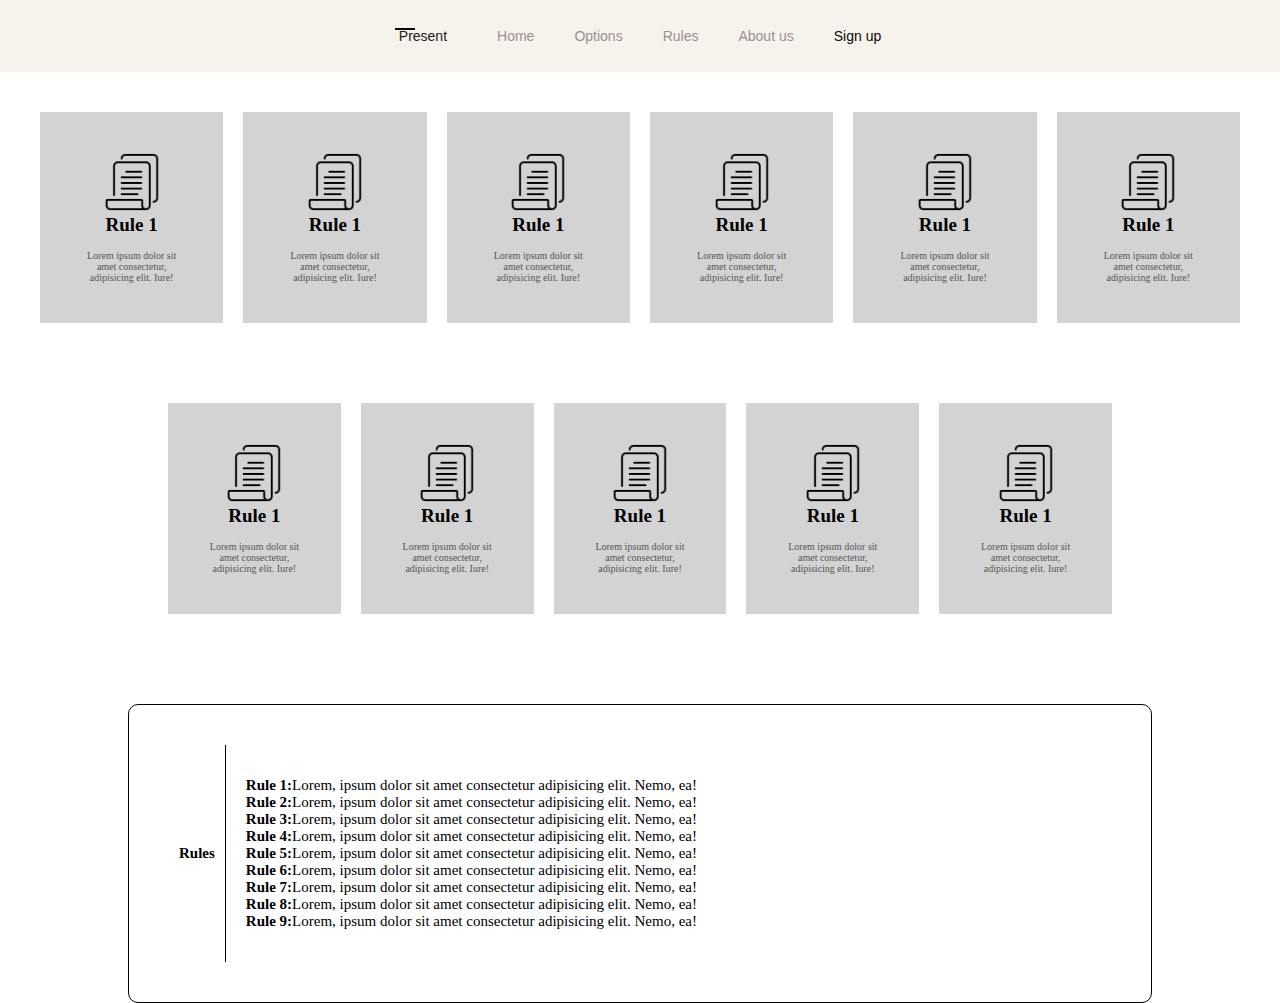
<file: index3.html>
<!DOCTYPE html>
<html lang="en">
  <head>
    <meta charset="UTF-8" />
    <meta http-equiv="X-UA-Compatible" content="IE=edge" />
    <meta name="viewport" content="width=device-width, initial-scale=1.0" />
    <link rel="stylesheet" href="/style.css" />
    <link rel="stylesheet" href="/style3.css" />
    <title>Document</title>
  </head>
  <body>
    <header class="header">
      <p class="logo">Present</p>
      <nav class="navigation">
        <ul class="nav-list">
          <li class="list-item">
            <a class="nav-link" href="/index.html">Home</a>
          </li>
          <li class="list-item">
            <a class="nav-link" href="/index2.html">Options</a>
          </li>
          <li class="list-item">
            <a class="nav-link" href="/index3.html">Rules</a>
          </li>
          <li class="list-item">
            <a class="nav-link" href="/index4.html">About us</a>
          </li>
          <li class="list-item">
            <a class="nav-link nav-cta" href="#">Sign up</a>
          </li>
        </ul>
      </nav>
    </header>
    <section class="section-rule">
      <div class="container2">
        <div class="cards">
          <div class="card">
            <img class="img-rules" src="/img/documents.png" alt="" />
            <h3 class="heading-tertiary">Rule 1</h3>
            <p>
              Lorem ipsum dolor sit amet consectetur, adipisicing elit. Iure!
            </p>
          </div>
          <div class="card">
            <img class="img-rules" src="/img/documents.png" alt="" />
            <h3 class="heading-tertiary">Rule 1</h3>
            <p>
              Lorem ipsum dolor sit amet consectetur, adipisicing elit. Iure!
            </p>
          </div>
          <div class="card">
            <img class="img-rules" src="/img/documents.png" alt="" />
            <h3 class="heading-tertiary">Rule 1</h3>
            <p>
              Lorem ipsum dolor sit amet consectetur, adipisicing elit. Iure!
            </p>
          </div>
          <div class="card">
            <img class="img-rules" src="/img/documents.png" alt="" />
            <h3 class="heading-tertiary">Rule 1</h3>
            <p>
              Lorem ipsum dolor sit amet consectetur, adipisicing elit. Iure!
            </p>
          </div>
          <div class="card">
            <img class="img-rules" src="/img/documents.png" alt="" />
            <h3 class="heading-tertiary">Rule 1</h3>
            <p>
              Lorem ipsum dolor sit amet consectetur, adipisicing elit. Iure!
            </p>
          </div>
          <div class="card">
            <img class="img-rules" src="/img/documents.png" alt="" />
            <h3 class="heading-tertiary">Rule 1</h3>
            <p>
              Lorem ipsum dolor sit amet consectetur, adipisicing elit. Iure!
            </p>
          </div>
        </div>
      </div>
      <div class="container">
        <div class="cards">
          <div class="card card-gap">
            <img class="img-rules" src="/img/documents.png" alt="" />
            <h3 class="heading-tertiary">Rule 1</h3>
            <p>
              Lorem ipsum dolor sit amet consectetur, adipisicing elit. Iure!
            </p>
          </div>
          <div class="card">
            <img class="img-rules" src="/img/documents.png" alt="" />
            <h3 class="heading-tertiary">Rule 1</h3>
            <p>
              Lorem ipsum dolor sit amet consectetur, adipisicing elit. Iure!
            </p>
          </div>
          <div class="card">
            <img class="img-rules" src="/img/documents.png" alt="" />
            <h3 class="heading-tertiary">Rule 1</h3>
            <p>
              Lorem ipsum dolor sit amet consectetur, adipisicing elit. Iure!
            </p>
          </div>
          <div class="card">
            <img class="img-rules" src="/img/documents.png" alt="" />
            <h3 class="heading-tertiary">Rule 1</h3>
            <p>
              Lorem ipsum dolor sit amet consectetur, adipisicing elit. Iure!
            </p>
          </div>
          <div class="card">
            <img class="img-rules" src="/img/documents.png" alt="" />
            <h3 class="heading-tertiary">Rule 1</h3>
            <p>
              Lorem ipsum dolor sit amet consectetur, adipisicing elit. Iure!
            </p>
          </div>
        </div>
      </div>
    </section>
    <section class="section-rules-description">
      <div class="container rules-explain">
        <h4 class="rules-des-heading">Rules</h4>
        <div class="rules-description">
          <p>
            <strong>Rule 1:</strong>Lorem, ipsum dolor sit amet consectetur
            adipisicing elit. Nemo, ea!
          </p>
          <p>
            <strong>Rule 2:</strong>Lorem, ipsum dolor sit amet consectetur
            adipisicing elit. Nemo, ea!
          </p>
          <p>
            <strong>Rule 3:</strong>Lorem, ipsum dolor sit amet consectetur
            adipisicing elit. Nemo, ea!
          </p>
          <p>
            <strong>Rule 4:</strong>Lorem, ipsum dolor sit amet consectetur
            adipisicing elit. Nemo, ea!
          </p>
          <p>
            <strong>Rule 5:</strong>Lorem, ipsum dolor sit amet consectetur
            adipisicing elit. Nemo, ea!
          </p>
          <p>
            <strong>Rule 6:</strong>Lorem, ipsum dolor sit amet consectetur
            adipisicing elit. Nemo, ea!
          </p>
          <p>
            <strong>Rule 7:</strong>Lorem, ipsum dolor sit amet consectetur
            adipisicing elit. Nemo, ea!
          </p>
          <p>
            <strong>Rule 8:</strong>Lorem, ipsum dolor sit amet consectetur
            adipisicing elit. Nemo, ea!
          </p>
          <p>
            <strong>Rule 9:</strong>Lorem, ipsum dolor sit amet consectetur
            adipisicing elit. Nemo, ea!
          </p>
        </div>
      </div>
    </section>
  </body>
</html>
</file>
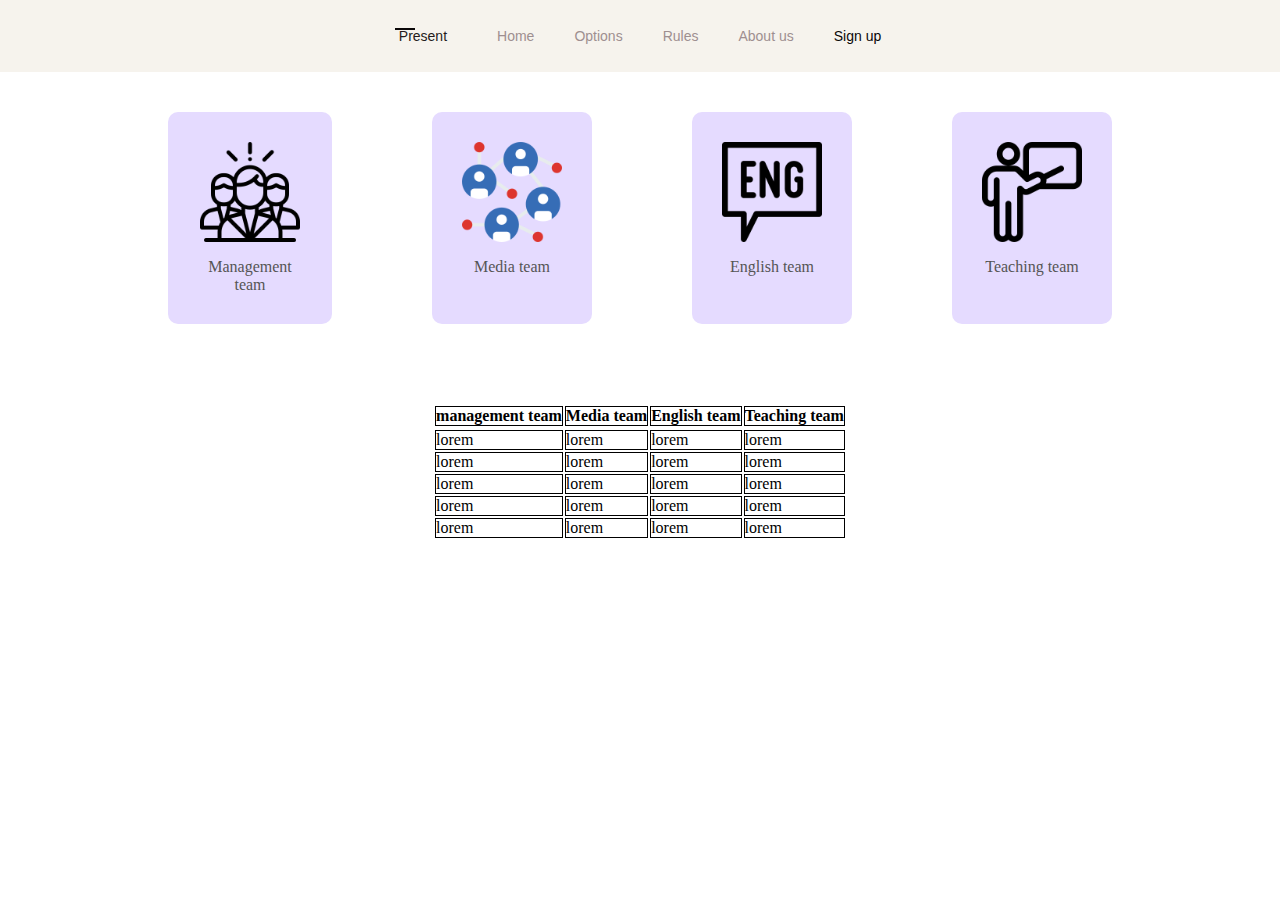
<file: index4.html>
<!DOCTYPE html>
<html lang="en">
  <head>
    <meta charset="UTF-8" />
    <meta http-equiv="X-UA-Compatible" content="IE=edge" />
    <meta name="viewport" content="width=device-width, initial-scale=1.0" />
    <link rel="stylesheet" href="/style.css" />
    <link rel="stylesheet" href="/style4.css" />
    <title>Document</title>
  </head>
  <body>
    <header class="header">
      <p class="logo">Present</p>
      <nav class="navigation">
        <ul class="nav-list">
          <li class="list-item">
            <a class="nav-link" href="/index.html">Home</a>
          </li>
          <li class="list-item">
            <a class="nav-link" href="/index2.html">Options</a>
          </li>
          <li class="list-item">
            <a class="nav-link" href="/index3.html">Rules</a>
          </li>
          <li class="list-item">
            <a class="nav-link" href="/index4.html">About us</a>
          </li>
          <li class="list-item">
            <a class="nav-link nav-cta" href="#">Sign up</a>
          </li>
        </ul>
      </nav>
    </header>
    <section class="section-teams">
      <div class="container">
        <div class="cards">
          <div class="card">
            <img
              class="about-imgs"
              src="/img/management.png"
              alt="management"
            />
            <p class="about-text">Management team</p>
          </div>
          <div class="card">
            <img class="about-imgs" src="/img/network.png" alt="media" />
            <p class="about-text">Media team</p>
          </div>
          <div class="card">
            <img class="about-imgs" src="/img/eng.png" alt="English team" />
            <p class="about-text">English team</p>
          </div>
          <div class="card">
            <img class="about-imgs" src="/img/class.png" alt="Teaching team" />
            <p class="about-text">Teaching team</p>
          </div>
        </div>
      </div>
    </section>
    <section class="names-section">
      <div class="container">
        <table>
          <tr>
            <thead>
              <th>management team</th>
              <th>Media team</th>
              <th>English team</th>
              <th>Teaching team</th>
            </thead>
          </tr>
          <tbody>
            <tr>
              <td>lorem</td>
              <td>lorem</td>
              <td>lorem</td>
              <td>lorem</td>
            </tr>
            <tr>
              <td>lorem</td>
              <td>lorem</td>
              <td>lorem</td>
              <td>lorem</td>
            </tr>
            <tr>
              <td>lorem</td>
              <td>lorem</td>
              <td>lorem</td>
              <td>lorem</td>
            </tr>
            <tr>
              <td>lorem</td>
              <td>lorem</td>
              <td>lorem</td>
              <td>lorem</td>
            </tr>
            <tr>
              <td>lorem</td>
              <td>lorem</td>
              <td>lorem</td>
              <td>lorem</td>
            </tr>
          </tbody>
        </table>
      </div>
    </section>
  </body>
</html>
</file>
<file: style.css>
* {
  padding: 0;
  margin: 0;
  box-sizing: border-box;
}
html {
  font-size: 62.5%;
}
.container {
  max-width: 80%;
  margin: 0 auto;
}
.header {
  font-family: sans-serif;
  display: flex;
  gap: 5rem;
  padding: 2.8rem;
  justify-content: center;

  margin: 0 auto;
  background-color: rgba(239, 234, 224, 0.577);
}
.heading-tertiary {
  font-size: 1.9rem;
  margin-bottom: 1.4rem;
}
.nav-list {
  display: flex;
  gap: 4rem;
}
.list-item {
  list-style: none;
  transition: 0.3ms all;
  font-size: 1.4rem;
}
.nav-link:hover {
  color: #241b1b;
}

.nav-cta:link,
.nav-cta:visited {
  color: #0a0708;
  font-size: 1.3;
}
.nav-cta:hover,
.nav-cta:active {
  color: rgb(227, 208, 170);
}
.logo {
  font-size: 1.4rem;
  color: #241b1b;
  position: relative;
}

.logo:after {
  content: "";
  position: absolute;
  top: 0;
  left: -4px;
  width: 20px;
  height: 2px;
  background-color: #0a0708;
}
.nav-link {
  text-decoration: none;
  color: #9e8f90;
}
.hero {
  font-family: sans-serif;
  padding: 4rem 1rem;
  background-color: #f5f5e9;
}
.heading-primary {
  font-size: 1.9rem;
  color: #111;
  margin-bottom: 4rem;
}
.hero-text {
  font-size: 1.2rem;
  margin-bottom: 2rem;
}
.hero-btn {
  display: inline-block;
  background-color: azure;
  padding: 1rem 3rem;
  text-decoration: none;
  border-radius: 4px;
  text-align: center;
  cursor: pointer;
  transition: 0.2s hover;
}
.btn-signin {
  background-color: #9e8f90;
  margin-left: 1rem;
}
.btn-signin:hover {
  background-color: #0a0708;
  color: #fff;
}
.btn-signup:hover,
.btn-signup:active {
  background-color: rgb(51, 51, 70);
  color: #fff;
}
.cards {
  padding: 4rem;
  display: flex;
  gap: 2rem;
}
.card-number {
  font-size: 4rem;
  margin-bottom: 3rem;
  background-color: antiquewhite;
  display: inline-block;
  padding: 1.4rem;
  border-radius: 4rem;
  color: #9e8f90;
}
.card-text {
  font-size: 1.6rem;
}

.card-btn {
  padding: 0.5rem 1.3rem;
  margin-top: 1.7rem;
  color: rgb(176, 171, 171);

  border: none;
  cursor: pointer;
}
.card-btn:hover {
  background: linear-gradient(to left, #555, #111);
  color: white;
}
.card > p {
  color: #555;
}
/* media quarry */
@media screen and (max-width: 1100px) {
  html {
    font-size: 56.25%;
  }
}
@media screen and (max-width: 785px) {
  .container {
    max-width: 100%;
    margin: 0 auto;
  }
}
@media screen and (max-width: 611px) {
  .cards {
    flex-direction: column;
  }
}
</file>
<file: style3.css>
.img-rules {
  width: 6rem;
  height: 6rem;
}
.card {
  text-align: center;
  background-color: lightgray;
  padding: 4rem;
}
.section-rules-description {
  margin-top: 5rem;
}
.rules-explain {
  border: 1px solid black;
  padding: 4rem;
  border-radius: 10px;
  font-size: 1.5rem;
  display: flex;
  align-items: center;
  gap: 2rem;
}
.rules-des-heading {
  padding: 10rem 1rem 10rem;
  border-right: 1px solid black;
}
</file>
<file: style4.css>
.cards {
  gap: 10rem;
}
.card {
  background-color: #e5dbff;
  padding: 3rem;
  text-align: center;
  cursor: pointer;
  border-radius: 10px;
  gap: 5rem;
}
.card:hover {
  background: linear-gradient(to top left, #d0bfff, #e5dbff);
}
.about-imgs {
  width: 10rem;
  height: 10rem;
  margin-bottom: 1.4rem;
}
.about-text {
  font-size: 1.6rem;
}
table {
  margin: 4rem auto;
}
td,
th {
  font-size: 1.6rem;
}
th,
td {
  border: 1px solid black;
}
</file>
